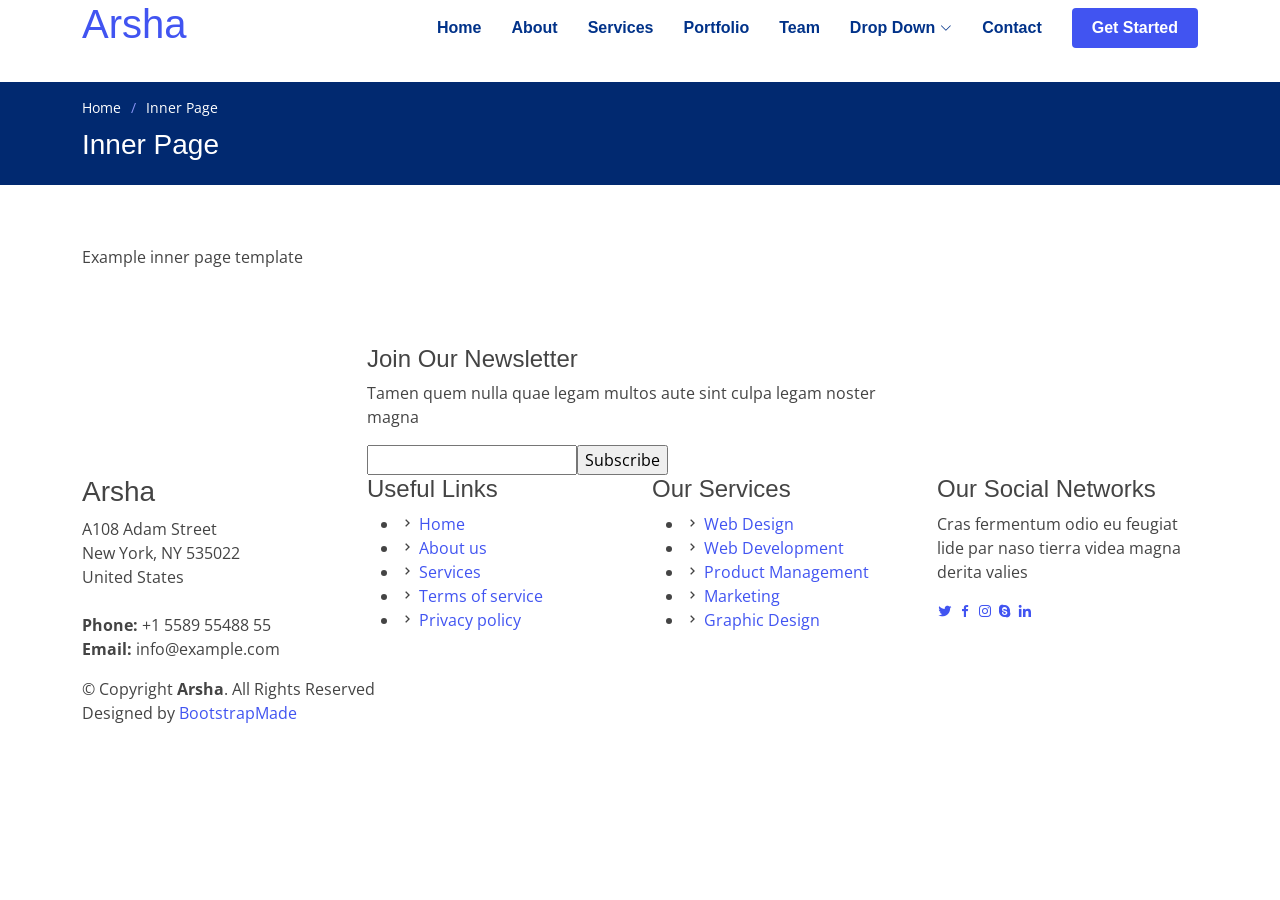
<file: inner-page.html>
<!DOCTYPE html>
<html lang="en">

<head>
  <meta charset="utf-8">
  <meta content="width=device-width, initial-scale=1.0" name="viewport">

  <title>Inner Page - Arsha Bootstrap Template</title>
  <meta content="" name="description">
  <meta content="" name="keywords">

  <!-- Favicons -->
  <link href="assets/img/favicon.png" rel="icon">
  <link href="assets/img/apple-touch-icon.png" rel="apple-touch-icon">

  <!-- Google Fonts -->
  <link href="https://fonts.googleapis.com/css?family=Open+Sans:300,300i,400,400i,600,600i,700,700i|Jost:300,300i,400,400i,500,500i,600,600i,700,700i|Poppins:300,300i,400,400i,500,500i,600,600i,700,700i" rel="stylesheet">

  <!-- Vendor CSS Files -->
  <link href="assets/vendor/aos/aos.css" rel="stylesheet">
  <link href="assets/vendor/bootstrap/css/bootstrap.min.css" rel="stylesheet">
  <link href="assets/vendor/bootstrap-icons/bootstrap-icons.css" rel="stylesheet">
  <link href="assets/vendor/boxicons/css/boxicons.min.css" rel="stylesheet">
  <link href="assets/vendor/glightbox/css/glightbox.min.css" rel="stylesheet">
  <link href="assets/vendor/remixicon/remixicon.css" rel="stylesheet">
  <link href="assets/vendor/swiper/swiper-bundle.min.css" rel="stylesheet">

  <!-- Template Main CSS File -->
  <link href="assets/css/style.css" rel="stylesheet">

  <!-- =======================================================
  * Template Name: Arsha
  * Updated: Mar 09 2023 with Bootstrap v5.2.3
  * Template URL: https://bootstrapmade.com/arsha-free-bootstrap-html-template-corporate/
  * Author: BootstrapMade.com
  * License: https://bootstrapmade.com/license/
  ======================================================== -->
</head>

<body>

  <!-- ======= Header ======= -->
  <header id="header" class="fixed-top header-inner-pages">
    <div class="container d-flex align-items-center">

      <h1 class="logo me-auto"><a href="index.html">Arsha</a></h1>
      <!-- Uncomment below if you prefer to use an image logo -->
      <!-- <a href="index.html" class="logo me-auto"><img src="assets/img/logo.png" alt="" class="img-fluid"></a>-->

      <nav id="navbar" class="navbar">
        <ul>
          <li><a class="nav-link scrollto " href="#hero">Home</a></li>
          <li><a class="nav-link scrollto" href="#about">About</a></li>
          <li><a class="nav-link scrollto" href="#services">Services</a></li>
          <li><a class="nav-link   scrollto" href="#portfolio">Portfolio</a></li>
          <li><a class="nav-link scrollto" href="#team">Team</a></li>
          <li class="dropdown"><a href="#"><span>Drop Down</span> <i class="bi bi-chevron-down"></i></a>
            <ul>
              <li><a href="#">Drop Down 1</a></li>
              <li class="dropdown"><a href="#"><span>Deep Drop Down</span> <i class="bi bi-chevron-right"></i></a>
                <ul>
                  <li><a href="#">Deep Drop Down 1</a></li>
                  <li><a href="#">Deep Drop Down 2</a></li>
                  <li><a href="#">Deep Drop Down 3</a></li>
                  <li><a href="#">Deep Drop Down 4</a></li>
                  <li><a href="#">Deep Drop Down 5</a></li>
                </ul>
              </li>
              <li><a href="#">Drop Down 2</a></li>
              <li><a href="#">Drop Down 3</a></li>
              <li><a href="#">Drop Down 4</a></li>
            </ul>
          </li>
          <li><a class="nav-link scrollto" href="#contact">Contact</a></li>
          <li><a class="getstarted scrollto" href="#about">Get Started</a></li>
        </ul>
        <i class="bi bi-list mobile-nav-toggle"></i>
      </nav><!-- .navbar -->

    </div>
  </header><!-- End Header -->

  <main id="main">

    <!-- ======= Breadcrumbs ======= -->
    <section id="breadcrumbs" class="breadcrumbs">
      <div class="container">

        <ol>
          <li><a href="index.html">Home</a></li>
          <li>Inner Page</li>
        </ol>
        <h2>Inner Page</h2>

      </div>
    </section><!-- End Breadcrumbs -->

    <section class="inner-page">
      <div class="container">
        <p>
          Example inner page template
        </p>
      </div>
    </section>

  </main><!-- End #main -->

  <!-- ======= Footer ======= -->
  <footer id="footer">

    <div class="footer-newsletter">
      <div class="container">
        <div class="row justify-content-center">
          <div class="col-lg-6">
            <h4>Join Our Newsletter</h4>
            <p>Tamen quem nulla quae legam multos aute sint culpa legam noster magna</p>
            <form action="" method="post">
              <input type="email" name="email"><input type="submit" value="Subscribe">
            </form>
          </div>
        </div>
      </div>
    </div>

    <div class="footer-top">
      <div class="container">
        <div class="row">

          <div class="col-lg-3 col-md-6 footer-contact">
            <h3>Arsha</h3>
            <p>
              A108 Adam Street <br>
              New York, NY 535022<br>
              United States <br><br>
              <strong>Phone:</strong> +1 5589 55488 55<br>
              <strong>Email:</strong> info@example.com<br>
            </p>
          </div>

          <div class="col-lg-3 col-md-6 footer-links">
            <h4>Useful Links</h4>
            <ul>
              <li><i class="bx bx-chevron-right"></i> <a href="#">Home</a></li>
              <li><i class="bx bx-chevron-right"></i> <a href="#">About us</a></li>
              <li><i class="bx bx-chevron-right"></i> <a href="#">Services</a></li>
              <li><i class="bx bx-chevron-right"></i> <a href="#">Terms of service</a></li>
              <li><i class="bx bx-chevron-right"></i> <a href="#">Privacy policy</a></li>
            </ul>
          </div>

          <div class="col-lg-3 col-md-6 footer-links">
            <h4>Our Services</h4>
            <ul>
              <li><i class="bx bx-chevron-right"></i> <a href="#">Web Design</a></li>
              <li><i class="bx bx-chevron-right"></i> <a href="#">Web Development</a></li>
              <li><i class="bx bx-chevron-right"></i> <a href="#">Product Management</a></li>
              <li><i class="bx bx-chevron-right"></i> <a href="#">Marketing</a></li>
              <li><i class="bx bx-chevron-right"></i> <a href="#">Graphic Design</a></li>
            </ul>
          </div>

          <div class="col-lg-3 col-md-6 footer-links">
            <h4>Our Social Networks</h4>
            <p>Cras fermentum odio eu feugiat lide par naso tierra videa magna derita valies</p>
            <div class="social-links mt-3">
              <a href="#" class="twitter"><i class="bx bxl-twitter"></i></a>
              <a href="#" class="facebook"><i class="bx bxl-facebook"></i></a>
              <a href="#" class="instagram"><i class="bx bxl-instagram"></i></a>
              <a href="#" class="google-plus"><i class="bx bxl-skype"></i></a>
              <a href="#" class="linkedin"><i class="bx bxl-linkedin"></i></a>
            </div>
          </div>

        </div>
      </div>
    </div>

    <div class="container footer-bottom clearfix">
      <div class="copyright">
        &copy; Copyright <strong><span>Arsha</span></strong>. All Rights Reserved
      </div>
      <div class="credits">
        <!-- All the links in the footer should remain intact. -->
        <!-- You can delete the links only if you purchased the pro version. -->
        <!-- Licensing information: https://bootstrapmade.com/license/ -->
        <!-- Purchase the pro version with working PHP/AJAX contact form: https://bootstrapmade.com/arsha-free-bootstrap-html-template-corporate/ -->
        Designed by <a href="https://bootstrapmade.com/">BootstrapMade</a>
      </div>
    </div>
  </footer><!-- End Footer -->

  <div id="preloader"></div>
  <a href="#" class="back-to-top d-flex align-items-center justify-content-center"><i class="bi bi-arrow-up-short"></i></a>

  <!-- Vendor JS Files -->
  <script src="assets/vendor/aos/aos.js"></script>
  <script src="assets/vendor/bootstrap/js/bootstrap.bundle.min.js"></script>
  <script src="assets/vendor/glightbox/js/glightbox.min.js"></script>
  <script src="assets/vendor/isotope-layout/isotope.pkgd.min.js"></script>
  <script src="assets/vendor/swiper/swiper-bundle.min.js"></script>
  <script src="assets/vendor/waypoints/noframework.waypoints.js"></script>
  <script src="assets/vendor/php-email-form/validate.js"></script>

  <!-- Template Main JS File -->
  <script src="assets/js/main.js"></script>

</body>

</html>
</file>
<file: assets/css/style.css>
:root {
  scroll-behavior: smooth;
}

body {
  font-family: "Open Sans", sans-serif;
  color: #444444;
}

a {
  color: #4154f1;
  text-decoration: none;
}

a:hover {
  color: #717ff5;
  text-decoration: none;
}

h1,
h2,
h3,
h4,
h5,
h6 {
  font-family: "Nunito", sans-serif;
}

/*--------------------------------------------------------------
# Sections
--------------------------------------------------------------*/
section {
  padding: 60px 0;
  overflow: hidden;
}

.section-header {
  text-align: center;
  padding-bottom: 40px;
}

.section-header h2 {
  font-size: 13px;
  letter-spacing: 1px;
  font-weight: 700;
  margin: 0;
  color: #4154f1;
  text-transform: uppercase;
}

.section-header p {
  margin: 10px 0 0 0;
  padding: 0;
  font-size: 38px;
  line-height: 42px;
  font-weight: 700;
  color: #012970;
}

@media (max-width: 768px) {
  .section-header p {
    font-size: 28px;
    line-height: 32px;
  }
}

/*--------------------------------------------------------------
# Breadcrumbs
--------------------------------------------------------------*/
.breadcrumbs {
  padding: 15px 0;
  background: #012970;
  min-height: 40px;
  margin-top: 82px;
  color: #fff;
}

@media (max-width: 992px) {
  .breadcrumbs {
    margin-top: 57px;
  }
}

.breadcrumbs h2 {
  font-size: 28px;
  font-weight: 500;
}

.breadcrumbs ol {
  display: flex;
  flex-wrap: wrap;
  list-style: none;
  padding: 0 0 10px 0;
  margin: 0;
  font-size: 14px;
}

.breadcrumbs ol a {
  color: #fff;
  transition: 0.3s;
}

.breadcrumbs ol a:hover {
  text-decoration: underline;
}

.breadcrumbs ol li+li {
  padding-left: 10px;
}

.breadcrumbs ol li+li::before {
  display: inline-block;
  padding-right: 10px;
  color: #8894f6;
  content: "/";
}

/*--------------------------------------------------------------
# Back to top button
--------------------------------------------------------------*/
.back-to-top {
  position: fixed;
  visibility: hidden;
  opacity: 0;
  right: 15px;
  bottom: 15px;
  z-index: 99999;
  background: #4154f1;
  width: 40px;
  height: 40px;
  border-radius: 4px;
  transition: all 0.4s;
}

.back-to-top i {
  font-size: 24px;
  color: #fff;
  line-height: 0;
}

.back-to-top:hover {
  background: #6776f4;
  color: #fff;
}

.back-to-top.active {
  visibility: visible;
  opacity: 1;
}

/*--------------------------------------------------------------
# Disable aos animation delay on mobile devices
--------------------------------------------------------------*/
@media screen and (max-width: 768px) {
  [data-aos-delay] {
    transition-delay: 0 !important;
  }
}

/*--------------------------------------------------------------
# Header
--------------------------------------------------------------*/
.header {
  transition: all 0.5s;
  z-index: 997;
  padding: 20px 0;
}

.header.header-scrolled {
  background: #fff;
  padding: 15px 0;
  box-shadow: 0px 2px 20px rgba(1, 41, 112, 0.1);
}

.header .logo {
  line-height: 0;
}

.header .logo img {
  max-height: 40px;
  margin-right: 6px;
}

.header .logo span {
  font-size: 30px;
  font-weight: 700;
  letter-spacing: 1px;
  color: #012970;
  font-family: "Nunito", sans-serif;
  margin-top: 3px;
}

/*--------------------------------------------------------------
# Navigation Menu
--------------------------------------------------------------*/
/**
* Desktop Navigation 
*/
.navbar {
  padding: 0;
}

.navbar ul {
  margin: 0;
  padding: 0;
  display: flex;
  list-style: none;
  align-items: center;
}

.navbar li {
  position: relative;
}

.navbar a,
.navbar a:focus {
  display: flex;
  align-items: center;
  justify-content: space-between;
  padding: 10px 0 10px 30px;
  font-family: "Nunito", sans-serif;
  font-size: 16px;
  font-weight: 700;
  color: #013289;
  white-space: nowrap;
  transition: 0.3s;
}

.navbar a i,
.navbar a:focus i {
  font-size: 12px;
  line-height: 0;
  margin-left: 5px;
}

.navbar a:hover,
.navbar .active,
.navbar .active:focus,
.navbar li:hover>a {
  color: #4154f1;
}

.navbar .getstarted,
.navbar .getstarted:focus {
  background: #4154f1;
  padding: 8px 20px;
  margin-left: 30px;
  border-radius: 4px;
  color: #fff;
}

.navbar .getstarted:hover,
.navbar .getstarted:focus:hover {
  color: #fff;
  background: #5969f3;
}

.navbar .dropdown ul {
  display: block;
  position: absolute;
  left: 14px;
  top: calc(100% + 30px);
  margin: 0;
  padding: 10px 0;
  z-index: 99;
  opacity: 0;
  visibility: hidden;
  background: #fff;
  box-shadow: 0px 0px 30px rgba(127, 137, 161, 0.25);
  transition: 0.3s;
  border-radius: 4px;
}

.navbar .dropdown ul li {
  min-width: 200px;
}

.navbar .dropdown ul a {
  padding: 10px 20px;
  font-size: 15px;
  text-transform: none;
  font-weight: 600;
}

.navbar .dropdown ul a i {
  font-size: 12px;
}

.navbar .dropdown ul a:hover,
.navbar .dropdown ul .active:hover,
.navbar .dropdown ul li:hover>a {
  color: #4154f1;
}

.navbar .dropdown:hover>ul {
  opacity: 1;
  top: 100%;
  visibility: visible;
}

.navbar .megamenu {
  position: static;
}

.navbar .megamenu ul {
  margin-top: 5px;
  right: 0;
  padding: 10px;
  display: flex;
}

.navbar .megamenu ul li {
  flex: 1;
}

.navbar .megamenu ul li a,
.navbar .megamenu ul li:hover>a {
  color: #013289;
}

.navbar .megamenu ul li a:hover,
.navbar .megamenu ul li .active,
.navbar .megamenu ul li .active:hover {
  color: #4154f1;
}

.navbar .dropdown .dropdown ul {
  top: 0;
  left: calc(100% - 30px);
  visibility: hidden;
}

.navbar .dropdown .dropdown:hover>ul {
  opacity: 1;
  top: 0;
  left: 100%;
  visibility: visible;
}

@media (max-width: 1366px) {
  .navbar .dropdown .dropdown ul {
    left: -90%;
  }

  .navbar .dropdown .dropdown:hover>ul {
    left: -100%;
  }
}

/**
* Mobile Navigation 
*/
.mobile-nav-toggle {
  color: #012970;
  font-size: 28px;
  cursor: pointer;
  display: none;
  line-height: 0;
  transition: 0.5s;
}

.mobile-nav-toggle.bi-x {
  color: #fff;
}

@media (max-width: 1200px) {
  .mobile-nav-toggle {
    display: block;
  }

  .navbar ul {
    display: none;
  }
}

.navbar-mobile {
  position: fixed;
  overflow: hidden;
  top: 0;
  right: 0;
  left: 0;
  bottom: 0;
  background: rgba(1, 22, 61, 0.9);
  transition: 0.3s;
}

.navbar-mobile .mobile-nav-toggle {
  position: absolute;
  top: 15px;
  right: 15px;
}

.navbar-mobile ul {
  display: block;
  position: absolute;
  top: 55px;
  right: 15px;
  bottom: 15px;
  left: 15px;
  padding: 10px 0;
  border-radius: 10px;
  background-color: #fff;
  overflow-y: auto;
  transition: 0.3s;
}

.navbar-mobile a,
.navbar-mobile a:focus {
  padding: 10px 20px;
  font-size: 15px;
  color: #012970;
}

.navbar-mobile a:hover,
.navbar-mobile .active,
.navbar-mobile li:hover>a {
  color: #4154f1;
}

.navbar-mobile .getstarted,
.navbar-mobile .getstarted:focus {
  margin: 15px;
}

.navbar-mobile .dropdown ul {
  position: static;
  display: none;
  margin: 10px 20px;
  padding: 10px 0;
  z-index: 99;
  opacity: 1;
  visibility: visible;
  background: #fff;
  box-shadow: 0px 0px 30px rgba(127, 137, 161, 0.25);
}

.navbar-mobile .dropdown ul li {
  min-width: 200px;
}

.navbar-mobile .dropdown ul a {
  padding: 10px 20px;
}

.navbar-mobile .dropdown ul a i {
  font-size: 12px;
}

.navbar-mobile .dropdown ul a:hover,
.navbar-mobile .dropdown ul .active:hover,
.navbar-mobile .dropdown ul li:hover>a {
  color: #4154f1;
}

.navbar-mobile .dropdown>.dropdown-active {
  display: block;
}

/*--------------------------------------------------------------
# Hero Section
--------------------------------------------------------------*/
.hero {
  width: 100%;
  background: url(../img/hero-bg.png) top center no-repeat;
  background-size: cover;
}

.hero h1 {
  margin: 0;
  font-size: 48px;
  font-weight: 700;
  color: #012970;
}

.hero h2 {
  color: #444444;
  margin: 15px 0 0 0;
  font-size: 26px;
}

.hero .btn-get-started {
  margin-top: 30px;
  line-height: 0;
  padding: 15px 40px;
  border-radius: 4px;
  transition: 0.5s;
  color: #fff;
  background: #4154f1;
  box-shadow: 0px 5px 30px rgba(65, 84, 241, 0.4);
}

.hero .btn-get-started span {
  font-family: "Nunito", sans-serif;
  font-weight: 600;
  font-size: 16px;
  letter-spacing: 1px;
}

.hero .btn-get-started i {
  margin-left: 5px;
  font-size: 18px;
  transition: 0.3s;
}

.hero .btn-get-started:hover i {
  transform: translateX(5px);
}

.hero .hero-img {
  text-align: right;
}

@media (min-width: 1024px) {
  .hero {
    background-attachment: fixed;
  }
}

@media (max-width: 991px) {
  .hero {
    height: auto;
    padding: 120px 0 60px 0;
  }

  .hero .hero-img {
    text-align: center;
    margin-top: 80px;
  }

  .hero .hero-img img {
    width: 80%;
  }
}

@media (max-width: 768px) {
  .hero {
    text-align: center;
  }

  .hero h1 {
    font-size: 32px;
  }

  .hero h2 {
    font-size: 24px;
  }

  .hero .hero-img img {
    width: 100%;
  }
}

/*--------------------------------------------------------------
# Index Page
--------------------------------------------------------------*/
/*--------------------------------------------------------------
# About
--------------------------------------------------------------*/
.about .content {
  background-color: #f6f9ff;
  padding: 40px;
}

.about h3 {
  font-size: 14px;
  font-weight: 700;
  color: #4154f1;
  text-transform: uppercase;
}

.about h2 {
  font-size: 24px;
  font-weight: 700;
  color: #012970;
}

.about p {
  margin: 15px 0 30px 0;
  line-height: 24px;
}

.about .btn-read-more {
  line-height: 0;
  padding: 15px 40px;
  border-radius: 4px;
  transition: 0.5s;
  color: #fff;
  background: #4154f1;
  box-shadow: 0px 5px 25px rgba(65, 84, 241, 0.3);
}

.about .btn-read-more span {
  font-family: "Nunito", sans-serif;
  font-weight: 600;
  font-size: 16px;
  letter-spacing: 1px;
}

.about .btn-read-more i {
  margin-left: 5px;
  font-size: 18px;
  transition: 0.3s;
}

.about .btn-read-more:hover i {
  transform: translateX(5px);
}

/*--------------------------------------------------------------
# Values
--------------------------------------------------------------*/
.values .box {
  padding: 30px;
  box-shadow: 0px 0 5px rgba(1, 41, 112, 0.08);
  text-align: center;
  transition: 0.3s;
  height: 100%;
}

.values .box img {
  padding: 30px 50px;
  transition: 0.5s;
  transform: scale(1.1);
}

.values .box h3 {
  font-size: 24px;
  color: #012970;
  font-weight: 700;
  margin-bottom: 18px;
}

.values .box:hover {
  box-shadow: 0px 0 30px rgba(1, 41, 112, 0.08);
}

.values .box:hover img {
  transform: scale(1);
}

/*--------------------------------------------------------------
# Counts
--------------------------------------------------------------*/
.counts {
  padding: 70px 0 60px;
}

.counts .count-box {
  display: flex;
  align-items: center;
  padding: 30px;
  width: 100%;
  background: #fff;
  box-shadow: 0px 0 30px rgba(1, 41, 112, 0.08);
}

.counts .count-box i {
  font-size: 42px;
  line-height: 0;
  margin-right: 20px;
  color: #4154f1;
}

.counts .count-box span {
  font-size: 36px;
  display: block;
  font-weight: 600;
  color: #0b198f;
}

.counts .count-box p {
  padding: 0;
  margin: 0;
  font-family: "Nunito", sans-serif;
  font-size: 14px;
}

/*--------------------------------------------------------------
# Features
--------------------------------------------------------------*/
.features .feature-box {
  padding: 24px 20px;
  box-shadow: 0px 0 30px rgba(1, 41, 112, 0.08);
  transition: 0.3s;
  height: 100%;
}

.features .feature-box h3 {
  font-size: 18px;
  color: #012970;
  font-weight: 700;
  margin: 0;
}

.features .feature-box i {
  line-height: 0;
  background: #ecf3ff;
  padding: 4px;
  margin-right: 10px;
  font-size: 24px;
  border-radius: 3px;
  transition: 0.3s;
}

.features .feature-box:hover i {
  background: #4154f1;
  color: #fff;
}

.features .feture-tabs {
  margin-top: 120px;
}

.features .feture-tabs h3 {
  color: #012970;
  font-weight: 700;
  font-size: 32px;
  margin-bottom: 10px;
}

@media (max-width: 768px) {
  .features .feture-tabs h3 {
    font-size: 28px;
  }
}

.features .feture-tabs .nav-pills {
  border-bottom: 1px solid #eee;
}

.features .feture-tabs .nav-link {
  background: none;
  text-transform: uppercase;
  font-size: 15px;
  font-weight: 600;
  color: #012970;
  padding: 12px 0;
  margin-right: 25px;
  margin-bottom: -2px;
  border-radius: 0;
}

.features .feture-tabs .nav-link.active {
  color: #4154f1;
  border-bottom: 3px solid #4154f1;
}

.features .feture-tabs .tab-content h4 {
  font-size: 18px;
  margin: 0;
  font-weight: 700;
  color: #012970;
}

.features .feture-tabs .tab-content i {
  font-size: 24px;
  line-height: 0;
  margin-right: 8px;
  color: #4154f1;
}

.features .feature-icons {
  margin-top: 120px;
}

.features .feature-icons h3 {
  color: #012970;
  font-weight: 700;
  font-size: 32px;
  margin-bottom: 20px;
  text-align: center;
}

@media (max-width: 768px) {
  .features .feature-icons h3 {
    font-size: 28px;
  }
}

.features .feature-icons .content .icon-box {
  display: flex;
}

.features .feature-icons .content .icon-box h4 {
  font-size: 20px;
  font-weight: 700;
  margin: 0 0 10px 0;
  color: #012970;
}

.features .feature-icons .content .icon-box i {
  font-size: 44px;
  line-height: 44px;
  color: #0245bc;
  margin-right: 15px;
}

.features .feature-icons .content .icon-box p {
  font-size: 15px;
  color: #848484;
}

/*--------------------------------------------------------------
# Services
--------------------------------------------------------------*/
.services .service-box {
  box-shadow: 0px 0 30px rgba(1, 41, 112, 0.08);
  height: 100%;
  padding: 60px 30px;
  text-align: center;
  transition: 0.3s;
  border-radius: 5px;
}

.services .service-box .icon {
  font-size: 36px;
  padding: 40px 20px;
  border-radius: 4px;
  position: relative;
  margin-bottom: 25px;
  display: inline-block;
  line-height: 0;
  transition: 0.3s;
}

.services .service-box h3 {
  color: #444444;
  font-weight: 700;
}

.services .service-box .read-more {
  display: inline-flex;
  align-items: center;
  justify-content: center;
  font-weight: 600;
  font-size: 16px;
  padding: 8px 20px;
}

.services .service-box .read-more i {
  line-height: 0;
  margin-left: 5px;
  font-size: 18px;
}

.services .service-box.blue {
  border-bottom: 3px solid #2db6fa;
}

.services .service-box.blue .icon {
  color: #2db6fa;
  background: #dbf3fe;
}

.services .service-box.blue .read-more {
  color: #2db6fa;
}

.services .service-box.blue:hover {
  background: #2db6fa;
}

.services .service-box.orange {
  border-bottom: 3px solid #f68c09;
}

.services .service-box.orange .icon {
  color: #f68c09;
  background: #fde3c4;
}

.services .service-box.orange .read-more {
  color: #f68c09;
}

.services .service-box.orange:hover {
  background: #f68c09;
}

.services .service-box.green {
  border-bottom: 3px solid #08da4e;
}

.services .service-box.green .icon {
  color: #08da4e;
  background: #cffddf;
}

.services .service-box.green .read-more {
  color: #08da4e;
}

.services .service-box.green:hover {
  background: #08da4e;
}

.services .service-box.red {
  border-bottom: 3px solid #e9222c;
}

.services .service-box.darkblue:hover {
  background: rgb(12, 12, 102);
}

.services .service-box.darkblue .icon {
  color: rgb(12, 12, 102);
  background: #fef7f8;
}
.services .service-box.darkblue {
  border-bottom: 3px solid rgb(12, 12, 102);
}


.services .service-box.red .icon {
  color: #e9222c;
  background: #fef7f8;
}

.services .service-box.red .read-more {
  color: #e9222c;
}

.services .service-box.red:hover {
  background: #e9222c;
}

.services .service-box.purple {
  border-bottom: 3px solid #b50edf;
}

.services .service-box.purple .icon {
  color: #b50edf;
  background: #f8e4fd;
}

.services .service-box.purple .read-more {
  color: #b50edf;
}

.services .service-box.purple:hover {
  background: #b50edf;
}

.services .service-box.pink {
  border-bottom: 3px solid #f51f9c;
}

.services .service-box.pink .icon {
  color: #f51f9c;
  background: #feecf7;
}

.services .service-box.pink .read-more {
  color: #f51f9c;
}

.services .service-box.pink:hover {
  background: #f51f9c;
}

.services .service-box:hover h3,
.services .service-box:hover p,
.services .service-box:hover .read-more {
  color: #fff;
}

.services .service-box:hover .icon {
  background: #fff;
}

/*--------------------------------------------------------------
# Pricing
--------------------------------------------------------------*/
.pricing .box {
  padding: 40px 20px;
  background: #fff;
  text-align: center;
  box-shadow: 0px 0 30px rgba(1, 41, 112, 0.08);
  border-radius: 4px;
  position: relative;
  overflow: hidden;
  transition: 0.3s;
}

.pricing .box:hover {
  transform: scale(1.1);
  box-shadow: 0px 0 30px rgba(1, 41, 112, 0.1);
}

.pricing h3 {
  font-weight: 700;
  font-size: 18px;
  margin-bottom: 15px;
}

.pricing .price {
  font-size: 36px;
  color: #444444;
  font-weight: 600;
  font-family: "Poppins", sans-serif;
}

.pricing .price sup {
  font-size: 20px;
  top: -15px;
  left: -3px;
}

.pricing .price span {
  color: #bababa;
  font-size: 16px;
  font-weight: 300;
}

.pricing img {
  padding: 30px 40px;
}

.pricing ul {
  padding: 0;
  list-style: none;
  color: #444444;
  text-align: center;
  line-height: 26px;
  font-size: 16px;
  margin-bottom: 25px;
}

.pricing ul li {
  padding-bottom: 10px;
}

.pricing ul .na {
  color: #ccc;
  text-decoration: line-through;
}

.pricing .btn-buy {
  display: inline-block;
  padding: 8px 40px 10px 40px;
  border-radius: 50px;
  color: #4154f1;
  transition: none;
  font-size: 16px;
  font-weight: 400;
  font-family: "Nunito", sans-serif;
  font-weight: 600;
  transition: 0.3s;
  border: 1px solid #4154f1;
}

.pricing .btn-buy:hover {
  background: #4154f1;
  color: #fff;
}

.pricing .featured {
  width: 200px;
  position: absolute;
  top: 18px;
  right: -68px;
  transform: rotate(45deg);
  z-index: 1;
  font-size: 14px;
  padding: 1px 0 3px 0;
  background: #4154f1;
  color: #fff;
}

/*--------------------------------------------------------------
# F.A.Q
--------------------------------------------------------------*/
.faq .accordion-collapse {
  border: 0;
}

.faq .accordion-button {
  padding: 15px 15px 20px 0;
  font-weight: 600;
  border: 0;
  font-size: 18px;
  color: #444444;
  text-align: left;
}

.faq .accordion-button:focus {
  box-shadow: none;
}

.faq .accordion-button:not(.collapsed) {
  background: none;
  color: #4154f1;
  border-bottom: 0;
}

.faq .accordion-body {
  padding: 0 0 25px 0;
  border: 0;
}

/*--------------------------------------------------------------
# Portfolio
--------------------------------------------------------------*/
.portfolio #portfolio-flters {
  padding: 0;
  margin: 0 auto 25px auto;
  list-style: none;
  text-align: center;
  background: white;
  border-radius: 50px;
  padding: 2px 15px;
}

.portfolio #portfolio-flters li {
  cursor: pointer;
  display: inline-block;
  padding: 8px 20px 10px 20px;
  font-size: 15px;
  font-weight: 600;
  line-height: 1;
  color: #444444;
  margin: 0 4px 8px 4px;
  transition: 0.3s;
  border-radius: 50px;
  border: 1px solid #fff;
}

.portfolio #portfolio-flters li:hover,
.portfolio #portfolio-flters li.filter-active {
  color: #4154f1;
  border-color: #4154f1;
}

.portfolio #portfolio-flters li:last-child {
  margin-right: 0;
}

.portfolio .portfolio-wrap {
  transition: 0.3s;
  position: relative;
  overflow: hidden;
  z-index: 1;
  background: rgba(255, 255, 255, 0.75);
}

.portfolio .portfolio-wrap::before {
  content: "";
  background: rgba(255, 255, 255, 0.75);
  position: absolute;
  left: 30px;
  right: 30px;
  top: 30px;
  bottom: 30px;
  transition: all ease-in-out 0.3s;
  z-index: 2;
  opacity: 0;
}

.portfolio .portfolio-wrap img {
  transition: 1s;
}

.portfolio .portfolio-wrap .portfolio-info {
  opacity: 0;
  position: absolute;
  top: 0;
  left: 0;
  right: 0;
  bottom: 0;
  text-align: center;
  z-index: 3;
  transition: all ease-in-out 0.3s;
  display: flex;
  flex-direction: column;
  justify-content: center;
  align-items: center;
}

.portfolio .portfolio-wrap .portfolio-info::before {
  display: block;
  content: "";
  width: 48px;
  height: 48px;
  position: absolute;
  top: 35px;
  left: 35px;
  border-top: 3px solid rgba(1, 41, 112, 0.2);
  border-left: 3px solid rgba(1, 41, 112, 0.2);
  transition: all 0.5s ease 0s;
  z-index: 9994;
}

.portfolio .portfolio-wrap .portfolio-info::after {
  display: block;
  content: "";
  width: 48px;
  height: 48px;
  position: absolute;
  bottom: 35px;
  right: 35px;
  border-bottom: 3px solid rgba(1, 41, 112, 0.2);
  border-right: 3px solid rgba(1, 41, 112, 0.2);
  transition: all 0.5s ease 0s;
  z-index: 9994;
}

.portfolio .portfolio-wrap .portfolio-info h4 {
  font-size: 20px;
  color: #012970;
  font-weight: 700;
}

.portfolio .portfolio-wrap .portfolio-info p {
  color: #012970;
  font-weight: 600;
  font-size: 14px;
  text-transform: uppercase;
  padding: 0;
  margin: 0;
}

.portfolio .portfolio-wrap .portfolio-links {
  text-align: center;
  z-index: 4;
}

.portfolio .portfolio-wrap .portfolio-links a {
  color: #fff;
  background: #4154f1;
  margin: 10px 2px;
  width: 36px;
  height: 36px;
  display: inline-flex;
  align-items: center;
  justify-content: center;
  border-radius: 50%;
  transition: 0.3s;
}

.portfolio .portfolio-wrap .portfolio-links a i {
  font-size: 24px;
  line-height: 0;
}

.portfolio .portfolio-wrap .portfolio-links a:hover {
  background: #5969f3;
}

.portfolio .portfolio-wrap:hover img {
  transform: scale(1.1);
}

.portfolio .portfolio-wrap:hover::before {
  top: 0;
  left: 0;
  right: 0;
  bottom: 0;
  opacity: 1;
}

.portfolio .portfolio-wrap:hover .portfolio-info {
  opacity: 1;
}

.portfolio .portfolio-wrap:hover .portfolio-info::before {
  top: 15px;
  left: 15px;
}

.portfolio .portfolio-wrap:hover .portfolio-info::after {
  bottom: 15px;
  right: 15px;
}

/*--------------------------------------------------------------
# Portfolio Details
--------------------------------------------------------------*/
.portfolio-details {
  padding-top: 40px;
}

.portfolio-details .portfolio-details-slider img {
  width: 100%;
}

.portfolio-details .portfolio-details-slider .swiper-pagination {
  margin-top: 20px;
  position: relative;
}

.portfolio-details .portfolio-details-slider .swiper-pagination .swiper-pagination-bullet {
  width: 12px;
  height: 12px;
  background-color: #fff;
  opacity: 1;
  border: 1px solid #4154f1;
}

.portfolio-details .portfolio-details-slider .swiper-pagination .swiper-pagination-bullet-active {
  background-color: #4154f1;
}

.portfolio-details .portfolio-info {
  padding: 30px;
  box-shadow: 0px 0 30px rgba(1, 41, 112, 0.08);
}

.portfolio-details .portfolio-info h3 {
  font-size: 22px;
  font-weight: 700;
  margin-bottom: 20px;
  padding-bottom: 20px;
  border-bottom: 1px solid #eee;
}

.portfolio-details .portfolio-info ul {
  list-style: none;
  padding: 0;
  font-size: 15px;
}

.portfolio-details .portfolio-info ul li+li {
  margin-top: 10px;
}

.portfolio-details .portfolio-description {
  padding-top: 30px;
}

.portfolio-details .portfolio-description h2 {
  font-size: 26px;
  font-weight: 700;
  margin-bottom: 20px;
}

.portfolio-details .portfolio-description p {
  padding: 0;
}

/*--------------------------------------------------------------
# Testimonials
--------------------------------------------------------------*/
.testimonials .testimonial-item {
  box-sizing: content-box;
  padding: 30px;
  margin: 40px 30px;
  box-shadow: 0px 0 20px rgba(1, 41, 112, 0.1);
  background: #fff;
  min-height: 320px;
  display: flex;
  flex-direction: column;
  text-align: center;
  transition: 0.3s;
}

.testimonials .testimonial-item .stars {
  margin-bottom: 15px;
}

.testimonials .testimonial-item .stars i {
  color: #ffc107;
  margin: 0 1px;
}

.testimonials .testimonial-item .testimonial-img {
  width: 90px;
  border-radius: 50%;
  border: 4px solid #fff;
  margin: 0 auto;
}

.testimonials .testimonial-item h3 {
  font-size: 18px;
  font-weight: bold;
  margin: 10px 0 5px 0;
  color: #111;
}

.testimonials .testimonial-item h4 {
  font-size: 14px;
  color: #999;
  margin: 0;
}

.testimonials .testimonial-item p {
  font-style: italic;
  margin: 0 auto 15px auto;
}

.testimonials .swiper-pagination {
  margin-top: 20px;
  position: relative;
}

.testimonials .swiper-pagination .swiper-pagination-bullet {
  width: 12px;
  height: 12px;
  background-color: #fff;
  opacity: 1;
  border: 1px solid #4154f1;
}

.testimonials .swiper-pagination .swiper-pagination-bullet-active {
  background-color: #4154f1;
}

.testimonials .swiper-slide {
  opacity: 0.3;
}

@media (max-width: 1199px) {
  .testimonials .swiper-slide-active {
    opacity: 1;
  }

  .testimonials .swiper-pagination {
    margin-top: 0;
  }
}

@media (min-width: 1200px) {
  .testimonials .swiper-slide-next {
    opacity: 1;
    transform: scale(1.12);
  }
}

/*--------------------------------------------------------------
# Team
--------------------------------------------------------------*/
.team {
  background: #fff;
  padding: 60px 0;
}

.team .member {
  overflow: hidden;
  text-align: center;
  border-radius: 5px;
  background: #fff;
  box-shadow: 0px 0 30px rgba(1, 41, 112, 0.08);
  transition: 0.3s;
}

.team .member .member-img {
  position: relative;
  overflow: hidden;
}

.team .member .member-img:after {
  position: absolute;
  content: "";
  left: 0;
  bottom: 0;
  height: 100%;
  width: 100%;
  background: url(../img/team-shape.svg) no-repeat center bottom;
  background-size: contain;
  z-index: 1;
}

.team .member .social {
  position: absolute;
  right: -100%;
  top: 30px;
  opacity: 0;
  border-radius: 4px;
  transition: 0.5s;
  background: rgba(255, 255, 255, 0.3);
  z-index: 2;
}

.team .member .social a {
  transition: color 0.3s;
  color: rgba(1, 41, 112, 0.5);
  margin: 15px 12px;
  display: block;
  line-height: 0;
  text-align: center;
}

.team .member .social a:hover {
  color: rgba(1, 41, 112, 0.8);
}

.team .member .social i {
  font-size: 18px;
}

.team .member .member-info {
  padding: 10px 15px 20px 15px;
}

.team .member .member-info h4 {
  font-weight: 700;
  margin-bottom: 5px;
  font-size: 20px;
  color: #012970;
}

.team .member .member-info span {
  display: block;
  font-size: 14px;
  font-weight: 400;
  color: #aaaaaa;
}

.team .member .member-info p {
  font-style: italic;
  font-size: 14px;
  padding-top: 15px;
  line-height: 26px;
  color: #5e5e5e;
}

.team .member:hover {
  transform: scale(1.08);
  box-shadow: 0px 0 30px rgba(1, 41, 112, 0.1);
}

.team .member:hover .social {
  right: 8px;
  opacity: 1;
}

/*--------------------------------------------------------------
# Clients
--------------------------------------------------------------*/
.clients .clients-slider .swiper-slide img {
  opacity: 1;
  transition: 0.3s;
}

.clients .clients-slider .swiper-slide img:hover {
  opacity: 1;
}

.clients .clients-slider .swiper-pagination {
  margin-top: 20px;
  position: relative;
}

.clients .clients-slider .swiper-pagination .swiper-pagination-bullet {
  width: 12px;
  height: 12px;
  background-color: #fff;
  opacity: 1;
  border: 1px solid #4154f1;
}

.clients .clients-slider .swiper-pagination .swiper-pagination-bullet-active {
  background-color: #4154f1;
}

/*--------------------------------------------------------------
# Recent Blog Posts
--------------------------------------------------------------*/
.recent-blog-posts .post-box {
  box-shadow: 0px 0 30px rgba(1, 41, 112, 0.08);
  transition: 0.3s;
  height: 100%;
  overflow: hidden;
  padding: 30px;
  border-radius: 8px;
  position: relative;
  display: flex;
  flex-direction: column;
}

.recent-blog-posts .post-box .post-img {
  overflow: hidden;
  margin: -30px -30px 15px -30px;
  position: relative;
}

.recent-blog-posts .post-box .post-img img {
  transition: 0.5s;
}

.recent-blog-posts .post-box .post-date {
  font-size: 16px;
  font-weight: 600;
  color: rgba(1, 41, 112, 0.6);
  display: block;
  margin-bottom: 10px;
}

.recent-blog-posts .post-box .post-title {
  font-size: 24px;
  color: #012970;
  font-weight: 700;
  margin-bottom: 18px;
  position: relative;
  transition: 0.3s;
}

.recent-blog-posts .post-box .readmore {
  display: flex;
  align-items: center;
  font-weight: 600;
  line-height: 1;
  transition: 0.3s;
}

.recent-blog-posts .post-box .readmore i {
  line-height: 0;
  margin-left: 4px;
  font-size: 18px;
}

.recent-blog-posts .post-box:hover .post-title {
  color: #4154f1;
}

.recent-blog-posts .post-box:hover .post-img img {
  transform: rotate(6deg) scale(1.2);
}

/*--------------------------------------------------------------
# Contact
--------------------------------------------------------------*/
.contact .info-box {
  color: #444444;
  background: #fafbff;
  padding: 30px;
}

.contact .info-box i {
  font-size: 38px;
  line-height: 0;
  color: #4154f1;
}

.contact .info-box h3 {
  font-size: 20px;
  color: #012970;
  font-weight: 700;
  margin: 20px 0 10px 0;
}

.contact .info-box p {
  padding: 0;
  line-height: 24px;
  font-size: 14px;
  margin-bottom: 0;
}

.contact .php-email-form {
  background: #fafbff;
  padding: 30px;
  height: 100%;
}

.contact .php-email-form .error-message {
  display: none;
  color: #fff;
  background: #ed3c0d;
  text-align: left;
  padding: 15px;
  margin-bottom: 24px;
  font-weight: 600;
}

.contact .php-email-form .sent-message {
  display: none;
  color: #fff;
  background: #18d26e;
  text-align: center;
  padding: 15px;
  margin-bottom: 24px;
  font-weight: 600;
}

.contact .php-email-form .loading {
  display: none;
  background: #fff;
  text-align: center;
  padding: 15px;
  margin-bottom: 24px;
}

.contact .php-email-form .loading:before {
  content: "";
  display: inline-block;
  border-radius: 50%;
  width: 24px;
  height: 24px;
  margin: 0 10px -6px 0;
  border: 3px solid #18d26e;
  border-top-color: #eee;
  animation: animate-loading 1s linear infinite;
}

.contact .php-email-form input,
.contact .php-email-form textarea {
  border-radius: 0;
  box-shadow: none;
  font-size: 14px;
  border-radius: 0;
}

.contact .php-email-form input:focus,
.contact .php-email-form textarea:focus {
  border-color: #4154f1;
}

.contact .php-email-form input[type=text],
.contact .php-email-form input[type=email] {
  padding: 10px 15px;
}

.contact .php-email-form textarea {
  padding: 12px 15px;
}

.contact .php-email-form button[type=submit] {
  background: #4154f1;
  border: 0;
  padding: 10px 30px;
  color: #fff;
  transition: 0.4s;
  border-radius: 4px;
}

.contact .php-email-form button[type=submit]:hover {
  background: #5969f3;
}

@keyframes animate-loading {
  0% {
    transform: rotate(0deg);
  }

  100% {
    transform: rotate(360deg);
  }
}

/*--------------------------------------------------------------
# Blog
--------------------------------------------------------------*/
.blog {
  padding: 40px 0 20px 0;
}

.blog .entry {
  padding: 30px;
  margin-bottom: 60px;
  box-shadow: 0 4px 16px rgba(0, 0, 0, 0.1);
}

.blog .entry .entry-img {
  max-height: 440px;
  margin: -30px -30px 20px -30px;
  overflow: hidden;
}

.blog .entry .entry-title {
  font-size: 28px;
  font-weight: bold;
  padding: 0;
  margin: 0 0 20px 0;
}

.blog .entry .entry-title a {
  color: #012970;
  transition: 0.3s;
}

.blog .entry .entry-title a:hover {
  color: #4154f1;
}

.blog .entry .entry-meta {
  margin-bottom: 15px;
  color: #4084fd;
}

.blog .entry .entry-meta ul {
  display: flex;
  flex-wrap: wrap;
  list-style: none;
  align-items: center;
  padding: 0;
  margin: 0;
}

.blog .entry .entry-meta ul li+li {
  padding-left: 20px;
}

.blog .entry .entry-meta i {
  font-size: 16px;
  margin-right: 8px;
  line-height: 0;
}

.blog .entry .entry-meta a {
  color: #777777;
  font-size: 14px;
  display: inline-block;
  line-height: 1;
}

.blog .entry .entry-content p {
  line-height: 24px;
}

.blog .entry .entry-content .read-more {
  -moz-text-align-last: right;
  text-align-last: right;
}

.blog .entry .entry-content .read-more a {
  display: inline-block;
  background: #4154f1;
  color: #fff;
  padding: 6px 20px;
  transition: 0.3s;
  font-size: 14px;
  border-radius: 4px;
}

.blog .entry .entry-content .read-more a:hover {
  background: #5969f3;
}

.blog .entry .entry-content h3 {
  font-size: 22px;
  margin-top: 30px;
  font-weight: bold;
}

.blog .entry .entry-content blockquote {
  overflow: hidden;
  background-color: #fafafa;
  padding: 60px;
  position: relative;
  text-align: center;
  margin: 20px 0;
}

.blog .entry .entry-content blockquote p {
  color: #444444;
  line-height: 1.6;
  margin-bottom: 0;
  font-style: italic;
  font-weight: 500;
  font-size: 22px;
}

.blog .entry .entry-content blockquote::after {
  content: "";
  position: absolute;
  left: 0;
  top: 0;
  bottom: 0;
  width: 3px;
  background-color: #012970;
  margin-top: 20px;
  margin-bottom: 20px;
}

.blog .entry .entry-footer {
  padding-top: 10px;
  border-top: 1px solid #e6e6e6;
}

.blog .entry .entry-footer i {
  color: #0d64fd;
  display: inline;
}

.blog .entry .entry-footer a {
  color: #013289;
  transition: 0.3s;
}

.blog .entry .entry-footer a:hover {
  color: #4154f1;
}

.blog .entry .entry-footer .cats {
  list-style: none;
  display: inline;
  padding: 0 20px 0 0;
  font-size: 14px;
}

.blog .entry .entry-footer .cats li {
  display: inline-block;
}

.blog .entry .entry-footer .tags {
  list-style: none;
  display: inline;
  padding: 0;
  font-size: 14px;
}

.blog .entry .entry-footer .tags li {
  display: inline-block;
}

.blog .entry .entry-footer .tags li+li::before {
  padding-right: 6px;
  color: #6c757d;
  content: ",";
}

.blog .entry .entry-footer .share {
  font-size: 16px;
}

.blog .entry .entry-footer .share i {
  padding-left: 5px;
}

.blog .entry-single {
  margin-bottom: 30px;
}

.blog .blog-author {
  padding: 20px;
  margin-bottom: 30px;
  box-shadow: 0 4px 16px rgba(0, 0, 0, 0.1);
}

.blog .blog-author img {
  width: 120px;
  margin-right: 20px;
}

.blog .blog-author h4 {
  font-weight: 600;
  font-size: 22px;
  margin-bottom: 0px;
  padding: 0;
  color: #012970;
}

.blog .blog-author .social-links {
  margin: 0 10px 10px 0;
}

.blog .blog-author .social-links a {
  color: rgba(1, 41, 112, 0.5);
  margin-right: 5px;
}

.blog .blog-author p {
  font-style: italic;
  color: #b7b7b7;
}

.blog .blog-comments {
  margin-bottom: 30px;
}

.blog .blog-comments .comments-count {
  font-weight: bold;
}

.blog .blog-comments .comment {
  margin-top: 30px;
  position: relative;
}

.blog .blog-comments .comment .comment-img {
  margin-right: 14px;
}

.blog .blog-comments .comment .comment-img img {
  width: 60px;
}

.blog .blog-comments .comment h5 {
  font-size: 16px;
  margin-bottom: 2px;
}

.blog .blog-comments .comment h5 a {
  font-weight: bold;
  color: #444444;
  transition: 0.3s;
}

.blog .blog-comments .comment h5 a:hover {
  color: #4154f1;
}

.blog .blog-comments .comment h5 .reply {
  padding-left: 10px;
  color: #012970;
}

.blog .blog-comments .comment h5 .reply i {
  font-size: 20px;
}

.blog .blog-comments .comment time {
  display: block;
  font-size: 14px;
  color: #013ca3;
  margin-bottom: 5px;
}

.blog .blog-comments .comment.comment-reply {
  padding-left: 40px;
}

.blog .blog-comments .reply-form {
  margin-top: 30px;
  padding: 30px;
  box-shadow: 0 4px 16px rgba(0, 0, 0, 0.1);
}

.blog .blog-comments .reply-form h4 {
  font-weight: bold;
  font-size: 22px;
}

.blog .blog-comments .reply-form p {
  font-size: 14px;
}

.blog .blog-comments .reply-form input {
  border-radius: 4px;
  padding: 10px 10px;
  font-size: 14px;
}

.blog .blog-comments .reply-form input:focus {
  box-shadow: none;
  border-color: #a0aaf8;
}

.blog .blog-comments .reply-form textarea {
  border-radius: 4px;
  padding: 10px 10px;
  font-size: 14px;
}

.blog .blog-comments .reply-form textarea:focus {
  box-shadow: none;
  border-color: #a0aaf8;
}

.blog .blog-comments .reply-form .form-group {
  margin-bottom: 25px;
}

.blog .blog-comments .reply-form .btn-primary {
  border-radius: 4px;
  padding: 10px 20px;
  border: 0;
  background-color: #012970;
}

.blog .blog-comments .reply-form .btn-primary:hover {
  background-color: #013289;
}

.blog .blog-pagination {
  color: #024ed5;
}

.blog .blog-pagination ul {
  display: flex;
  padding: 0;
  margin: 0;
  list-style: none;
}

.blog .blog-pagination li {
  margin: 0 5px;
  transition: 0.3s;
}

.blog .blog-pagination li a {
  color: #012970;
  padding: 7px 16px;
  display: flex;
  align-items: center;
  justify-content: center;
}

.blog .blog-pagination li.active,
.blog .blog-pagination li:hover {
  background: #4154f1;
}

.blog .blog-pagination li.active a,
.blog .blog-pagination li:hover a {
  color: #fff;
}

.blog .sidebar {
  padding: 30px;
  margin: 0 0 60px 20px;
  box-shadow: 0 4px 16px rgba(0, 0, 0, 0.1);
}

.blog .sidebar .sidebar-title {
  font-size: 20px;
  font-weight: 700;
  padding: 0 0 0 0;
  margin: 0 0 15px 0;
  color: #012970;
  position: relative;
}

.blog .sidebar .sidebar-item {
  margin-bottom: 30px;
}

.blog .sidebar .search-form form {
  background: #fff;
  border: 1px solid #ddd;
  padding: 3px 10px;
  position: relative;
}

.blog .sidebar .search-form form input[type=text] {
  border: 0;
  padding: 4px;
  border-radius: 4px;
  width: calc(100% - 40px);
}

.blog .sidebar .search-form form button {
  position: absolute;
  top: 0;
  right: 0;
  bottom: 0;
  border: 0;
  background: none;
  font-size: 16px;
  padding: 0 15px;
  margin: -1px;
  background: #4154f1;
  color: #fff;
  transition: 0.3s;
  border-radius: 0 4px 4px 0;
  line-height: 0;
}

.blog .sidebar .search-form form button i {
  line-height: 0;
}

.blog .sidebar .search-form form button:hover {
  background: #5465f2;
}

.blog .sidebar .categories ul {
  list-style: none;
  padding: 0;
}

.blog .sidebar .categories ul li+li {
  padding-top: 10px;
}

.blog .sidebar .categories ul a {
  color: #012970;
  transition: 0.3s;
}

.blog .sidebar .categories ul a:hover {
  color: #4154f1;
}

.blog .sidebar .categories ul a span {
  padding-left: 5px;
  color: #aaaaaa;
  font-size: 14px;
}

.blog .sidebar .recent-posts .post-item+.post-item {
  margin-top: 15px;
}

.blog .sidebar .recent-posts img {
  width: 80px;
  float: left;
}

.blog .sidebar .recent-posts h4 {
  font-size: 15px;
  margin-left: 95px;
  font-weight: bold;
}

.blog .sidebar .recent-posts h4 a {
  color: #012970;
  transition: 0.3s;
}

.blog .sidebar .recent-posts h4 a:hover {
  color: #4154f1;
}

.blog .sidebar .recent-posts time {
  display: block;
  margin-left: 95px;
  font-style: italic;
  font-size: 14px;
  color: #aaaaaa;
}

.blog .sidebar .tags {
  margin-bottom: -10px;
}

.blog .sidebar .tags ul {
  list-style: none;
  padding: 0;
}

.blog .sidebar .tags ul li {
  display: inline-block;
}

.blog .sidebar .tags ul a {
  color: #0257ee;
  font-size: 14px;
  padding: 6px 14px;
  margin: 0 6px 8px 0;
  border: 1px solid #d7e6ff;
  display: inline-block;
  transition: 0.3s;
}

.blog .sidebar .tags ul a:hover {
  color: #fff;
  border: 1px solid #4154f1;
  background: #4154f1;
}

.blog .sidebar .tags ul a span {
  padding-left: 5px;
  color: #a5c5fe;
  font-size: 14px;
}

/*--------------------------------------------------------------
# Footer
--------------------------------------------------------------*/
.footer {
  background: #f6f9ff;
  padding: 0 0 30px 0;
  font-size: 14px;
}

.footer .footer-newsletter {
  padding: 50px 0;
  background: #f6f9ff;
  border-top: 1px solid #e1ecff;
}

.footer .footer-newsletter h4 {
  font-size: 24px;
  margin: 0 0 10px 0;
  padding: 0;
  line-height: 1;
  font-weight: 700;
  color: #012970;
}

.footer .footer-newsletter form {
  margin-top: 20px;
  background: #fff;
  padding: 6px 10px;
  position: relative;
  border-radius: 4px;
  border: 1px solid #e1ecff;
}

.footer .footer-newsletter form input[type=email] {
  border: 0;
  padding: 8px;
  width: calc(100% - 140px);
}

.footer .footer-newsletter form input[type=submit] {
  position: absolute;
  top: 0;
  right: 0;
  bottom: 0;
  border: 0;
  background: none;
  font-size: 16px;
  padding: 0 30px;
  margin: 3px;
  background: #4154f1;
  color: #fff;
  transition: 0.3s;
  border-radius: 4px;
}

.footer .footer-newsletter form input[type=submit]:hover {
  background: #5969f3;
}

.footer .footer-top {
  background: white url(../img/footer-bg.png) no-repeat right top;
  background-size: contain;
  border-top: 1px solid #e1ecff;
  border-bottom: 1px solid #e1ecff;
  padding: 60px 0 30px 0;
}

@media (max-width: 992px) {
  .footer .footer-top {
    background-position: center bottom;
  }
}

.footer .footer-top .footer-info {
  margin-bottom: 30px;
}

.footer .footer-top .footer-info .logo {
  line-height: 0;
  margin-bottom: 15px;
}

.footer .footer-top .footer-info .logo img {
  max-height: 40px;
  margin-right: 6px;
}

.footer .footer-top .footer-info .logo span {
  font-size: 30px;
  font-weight: 700;
  letter-spacing: 1px;
  color: #012970;
  font-family: "Nunito", sans-serif;
  margin-top: 3px;
}

.footer .footer-top .footer-info p {
  font-size: 14px;
  line-height: 24px;
  margin-bottom: 0;
  font-family: "Nunito", sans-serif;
}

.footer .footer-top .social-links a {
  font-size: 20px;
  display: inline-block;
  color: rgba(1, 41, 112, 0.5);
  line-height: 0;
  margin-right: 10px;
  transition: 0.3s;
}

.footer .footer-top .social-links a:hover {
  color: #012970;
}

.footer .footer-top h4 {
  font-size: 16px;
  font-weight: bold;
  color: #012970;
  text-transform: uppercase;
  position: relative;
  padding-bottom: 12px;
}

.footer .footer-top .footer-links {
  margin-bottom: 30px;
}

.footer .footer-top .footer-links ul {
  list-style: none;
  padding: 0;
  margin: 0;
}

.footer .footer-top .footer-links ul i {
  padding-right: 2px;
  color: #d0d4fc;
  font-size: 12px;
  line-height: 0;
}

.footer .footer-top .footer-links ul li {
  padding: 10px 0;
  display: flex;
  align-items: center;
}

.footer .footer-top .footer-links ul li:first-child {
  padding-top: 0;
}

.footer .footer-top .footer-links ul a {
  color: #013289;
  transition: 0.3s;
  display: inline-block;
  line-height: 1;
}

.footer .footer-top .footer-links ul a:hover {
  color: #4154f1;
}

.footer .footer-top .footer-contact p {
  line-height: 26px;
}

.footer .copyright {
  text-align: center;
  padding-top: 30px;
  color: #012970;
}

.footer .credits {
  padding-top: 10px;
  text-align: center;
  font-size: 13px;
  color: #012970;
}
</file>
